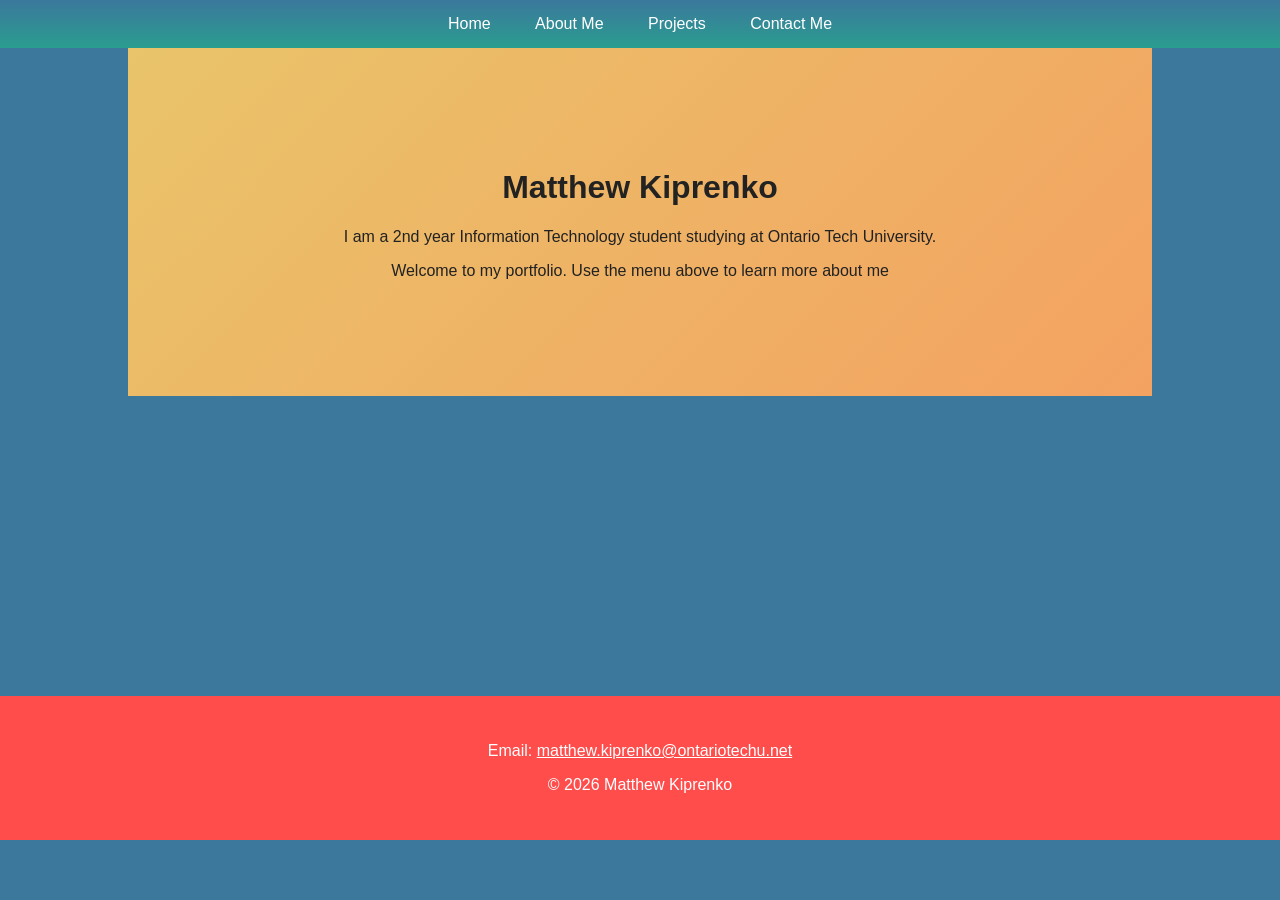
<file: index.html>
<!DOCTYPE html>
<html lang="en">
<head>
    <meta charset="UTF-8">
    <meta name="viewport" content="width=device-width, initial-scale=1">
    <title> Home | Matthew Kiprenko</title>
    <link rel="stylesheet" href="css/laptop.css" media="(min-width:961px)">
    <link rel="stylesheet" href="css/tablet.css" media="(min-width:481px) and (max-width:960px)">
    <link rel="stylesheet" href="css/mobile.css" media="(max-width: 480px)">
</head>
<body>
    <header>
        <nav>
            <a href="index.html">Home</a>
            <a href="about.html">About Me</a>
            <a href="projects.html">Projects</a>
            <a href="contact.html">Contact Me</a>
        </nav>
    </header>
    <main>
        <div id="wrapper">
            <div id="banner">
            <h1> Matthew Kiprenko</h1>
            <p> I am a 2nd year Information Technology student  studying at Ontario Tech University.</p>
            <p>Welcome to my portfolio. Use the menu above to learn more about me</p>
            </div>
        </div>
    </main>

    <footer>
        <p> Email: <a href="mailto:matthew.kiprenko@ontariotechu.net">matthew.kiprenko@ontariotechu.net</a></p>
        <p>&copy; 2026 Matthew Kiprenko</p>
    </footer>
</body>
</html>
</file>
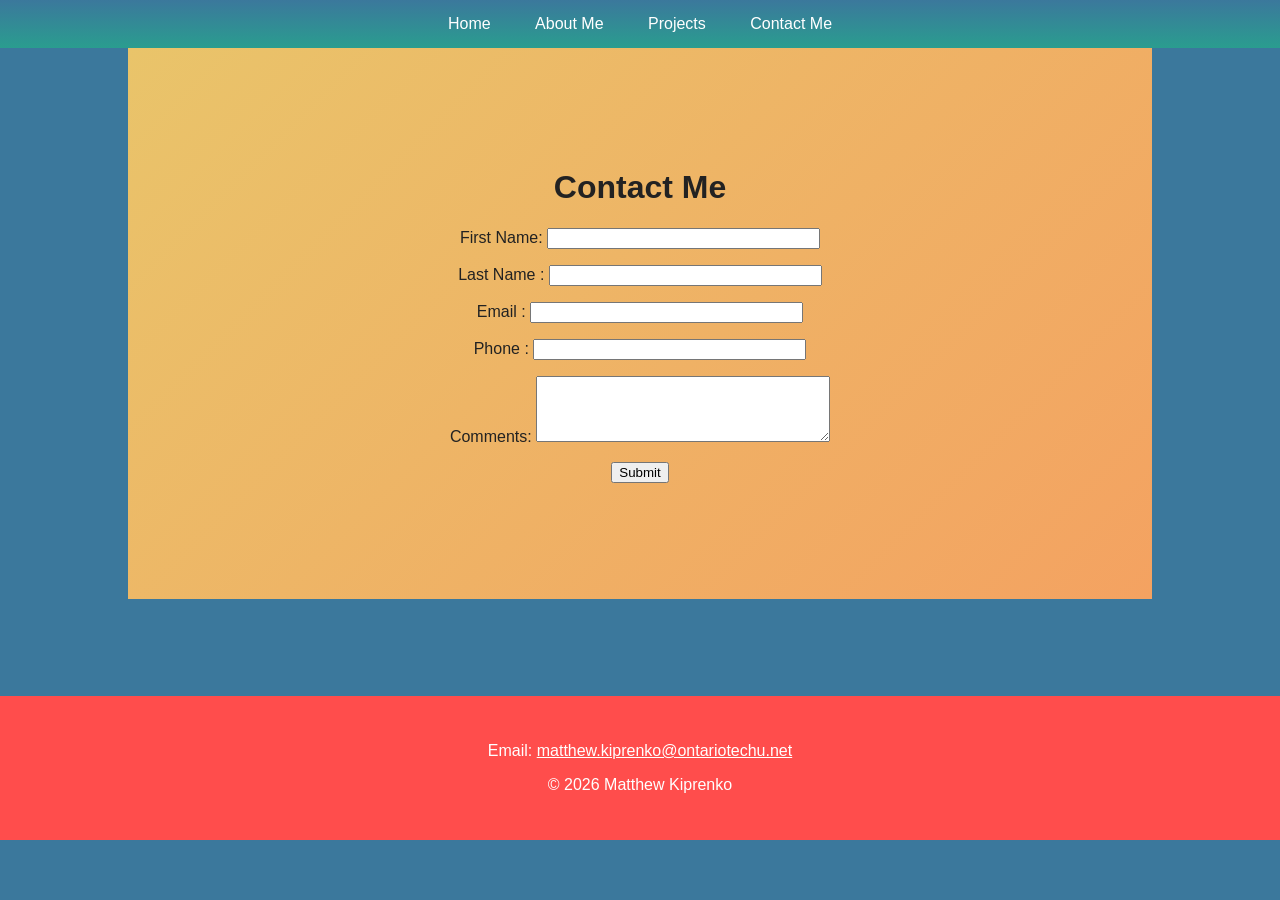
<file: contact.html>
<!DOCTYPE html>
<html lang="en">
<head>
    <meta charset="UTF-8">
    <meta name="viewport" content="width=device-width, initial-scale=1">
    <title> Contact Information</title>
    <link rel="stylesheet" href="css/laptop.css" media="(min-width:961px)">
    <link rel="stylesheet" href="css/tablet.css" media="(min-width:481px) and (max-width:960px)">
    <link rel="stylesheet" href="css/mobile.css" media="(max-width: 480px)">
</head>
<body>
    <header>
        <nav>
        <a href="index.html">Home</a>
        <a href="about.html">About Me</a>
        <a href="projects.html">Projects</a>
        <a href="contact.html">Contact Me</a>
        </nav>
    </header>

<main>
    <div id ="wrapper">
        <div id="banner">
        <h1> Contact Me</h1>
        <form action="mailto:matthew.kiprenko@ontariotechu.net"
        method="post"
        enctype="text/plain"
        name="form">
        <p> 
            <label for="Fname"> First Name:</label>
            <input type="text" id="Fname" name="fname" size="32" required>

        </p>
        <p>
            <label for="Lname"> Last Name :</label>
            <input type="text" id="Lname" name="lname" size="32" required>
        </p>
        <p>
            <label for="email">Email :</label>
            <input type="email" id="email" name="email" size="32" required>
            
        </p>
        <p>
            <label for="phone">Phone :</label>
            <input type="tel" id="phone" name="tel" size="32"
            pattern="[0-9]{3}[\-]?[0-9]{3}[\-]?[0-9]{4}"

            title="Enter a 10 digit phone number"
            required>
        </p>
        <p>
            <label for="comments">Comments:</label>
            <textarea id ="comments" name="comments" rows="4" cols="34" required></textarea>
        </p>
        <p>
            <button type="submit"> Submit </button>
        </p>
    </form>
    </div>
</div>
</main>
    <footer>
        <p> Email: <a href="mailto:matthew.kiprenko@ontariotechu.net">matthew.kiprenko@ontariotechu.net</a></p>
        <p>&copy; 2026 Matthew Kiprenko</p>
    </footer>
</body>
</html>
</file>
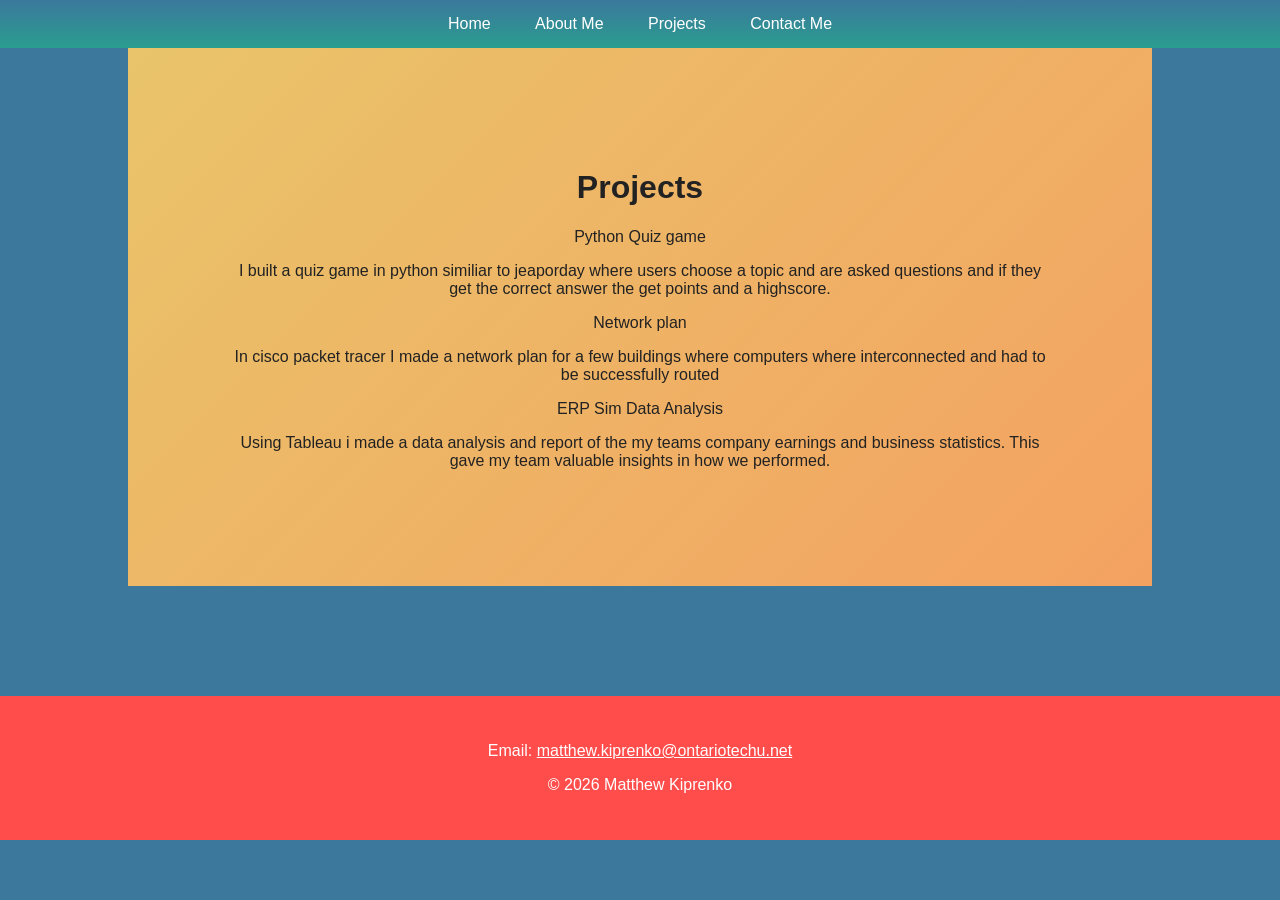
<file: projects.html>
<!DOCTYPE html>
<html lang="en">
<head>
    <meta charset="UTF-8">
    <meta name="viewport" content="width=device-width, initial-scale=1">
    <title> My Projects</title>
    <link rel="stylesheet" href="css/laptop.css" media="(min-width:961px)">
    <link rel="stylesheet" href="css/tablet.css" media="(min-width:481px) and (max-width:960px)">
    <link rel="stylesheet" href="css/mobile.css" media="(max-width: 480px)">
</head>
<body>
    <header>
        <nav>
        <a href="index.html">Home</a>
        <a href="about.html">About Me</a>
        <a href="projects.html">Projects</a>
        <a href="contact.html">Contact Me</a>
    </nav>
    </header>

    <main>
        <div id ="wrapper">
            <div id ="banner">
                <h1> Projects </h1>

                <article>
                    <p>Python Quiz game</p>
                    <p> I built a quiz game in python similiar to jeaporday where users choose a topic and are asked questions and if they get the correct answer the get points and a highscore.</p>
                </article>
                <article>
                    <p> Network plan</p>
                    <p> In cisco packet tracer I made a network plan for a few buildings where computers where interconnected and had to be successfully routed </p>
                </article>
                <article>
                    <p> ERP Sim Data Analysis</p>
                    <p> Using Tableau i made a data analysis and report of the my teams company earnings and business statistics. This gave my team valuable insights in how we performed.</p>
                </article>
                
            </div>
        </div>
    </main>

    <footer>
        <p> Email: <a href="mailto:matthew.kiprenko@ontariotechu.net">matthew.kiprenko@ontariotechu.net</a> </p>
        <p>&copy; 2026 Matthew Kiprenko</p>
    </footer>

</body>
</html>
</file>
<file: css/laptop.css>
@charset "UTF-8";
body{
    background-color: #3b789C;
    font-family: Verdana, Geneva, Tahoma, sans-serif;
    margin:0px;
    color: #222222;
}
main{
    min-height:72vh;
   } 

#wrapper{
    width: 80%;
    max-width: 1400px;
    margin: 0 auto;

}

/*Linear Gradient*/

header{
    background: linear-gradient(#3b789c,#2a9d8f);
    text-align:center;
}

nav a{
    display: inline-block;
    padding: 15px 20px;
    color: #ffffff;
    text-decoration: none;
}

/*Angular Gradient*/
#banner{
    background: linear-gradient(135deg, #e9c46a, #f4a261);
    padding:100px;
    text-align:center;
}
#banner img{
    width: 200px;
    height: 200px;
    object-fit:cover;
    display: block;
    margin: 0 auto;
}

footer{
    background-color:#FF4D4C;
    color:#ffffff;
    text-align: center;
    padding: 30px;
}

footer a{
    color: #ffffff;
}

img, video{
    width: 100%;
    max-width: 500px;
    display: block;
    margin: 20px auto 0 auto
}
</file>
<file: css/tablet.css>
@charset "UTF-8";
body{
    background-color: #3b789C;
    font-family: Verdana, Geneva, Tahoma, sans-serif;
    margin:0px;
    color: #222222;

}
#wrapper{
    width: 90%;
    max-width: 960px;
    min-width:481px;
    margin: 0 auto;

}

/*Linear gradient*/

header{
    background: linear-gradient(#3b789c,#2a9d8f);
    text-align:center;
}

nav a{
    display: inline-block;
    padding: 12px 15px;
    color: #ffffff;
    text-decoration: none;
}

/*Angled gradient*/
#banner{
    background: linear-gradient(135deg, #e9c46a, #f4a261);
    padding:10px;
    text-align:center;
}

footer{
    background-color:#FF4D4C;
    color:#ffffff;
    text-align: center;
    padding: 40px;
}

footer a{
    color: #ffffff;
}

img, video{
    max-width: 100%;
    height:auto;
}
#banner img{
    width: 40%;
    max-width: 300px; 
}
</file>
<file: css/mobile.css>
@charset "UTF-8";
body{
    background-color: #3b789C;
    font-family: Verdana, Geneva, Tahoma, sans-serif;
    margin:0px;
    color: #222222;

}
#wrapper{
    width: 96%;
    max-width: 480px;
    margin: 0 auto;

}

/*Linear gradient*/

header{
    background: linear-gradient(#3b789c,#2a9d8f);
    text-align:center;
}

nav a{
    display: inline-block;
    padding: 12px 15px;
    color: #ffffff;
    text-decoration: none;
}

/*Angled gradient*/
#banner{
    background: linear-gradient(135deg, #e9c46a, #f4a261);
    padding:30px;
    text-align:center;
}

footer{
    background-color:#FF4D4C;
    color:#ffffff;
    text-align: center;
    padding: 20px;
}

footer a{
    color: #ffffff;
}

img, video{
    max-width: 100%;
    height:auto;
}
#banner img{
    width: 40%;
    max-width: 300px; 
}
</file>
